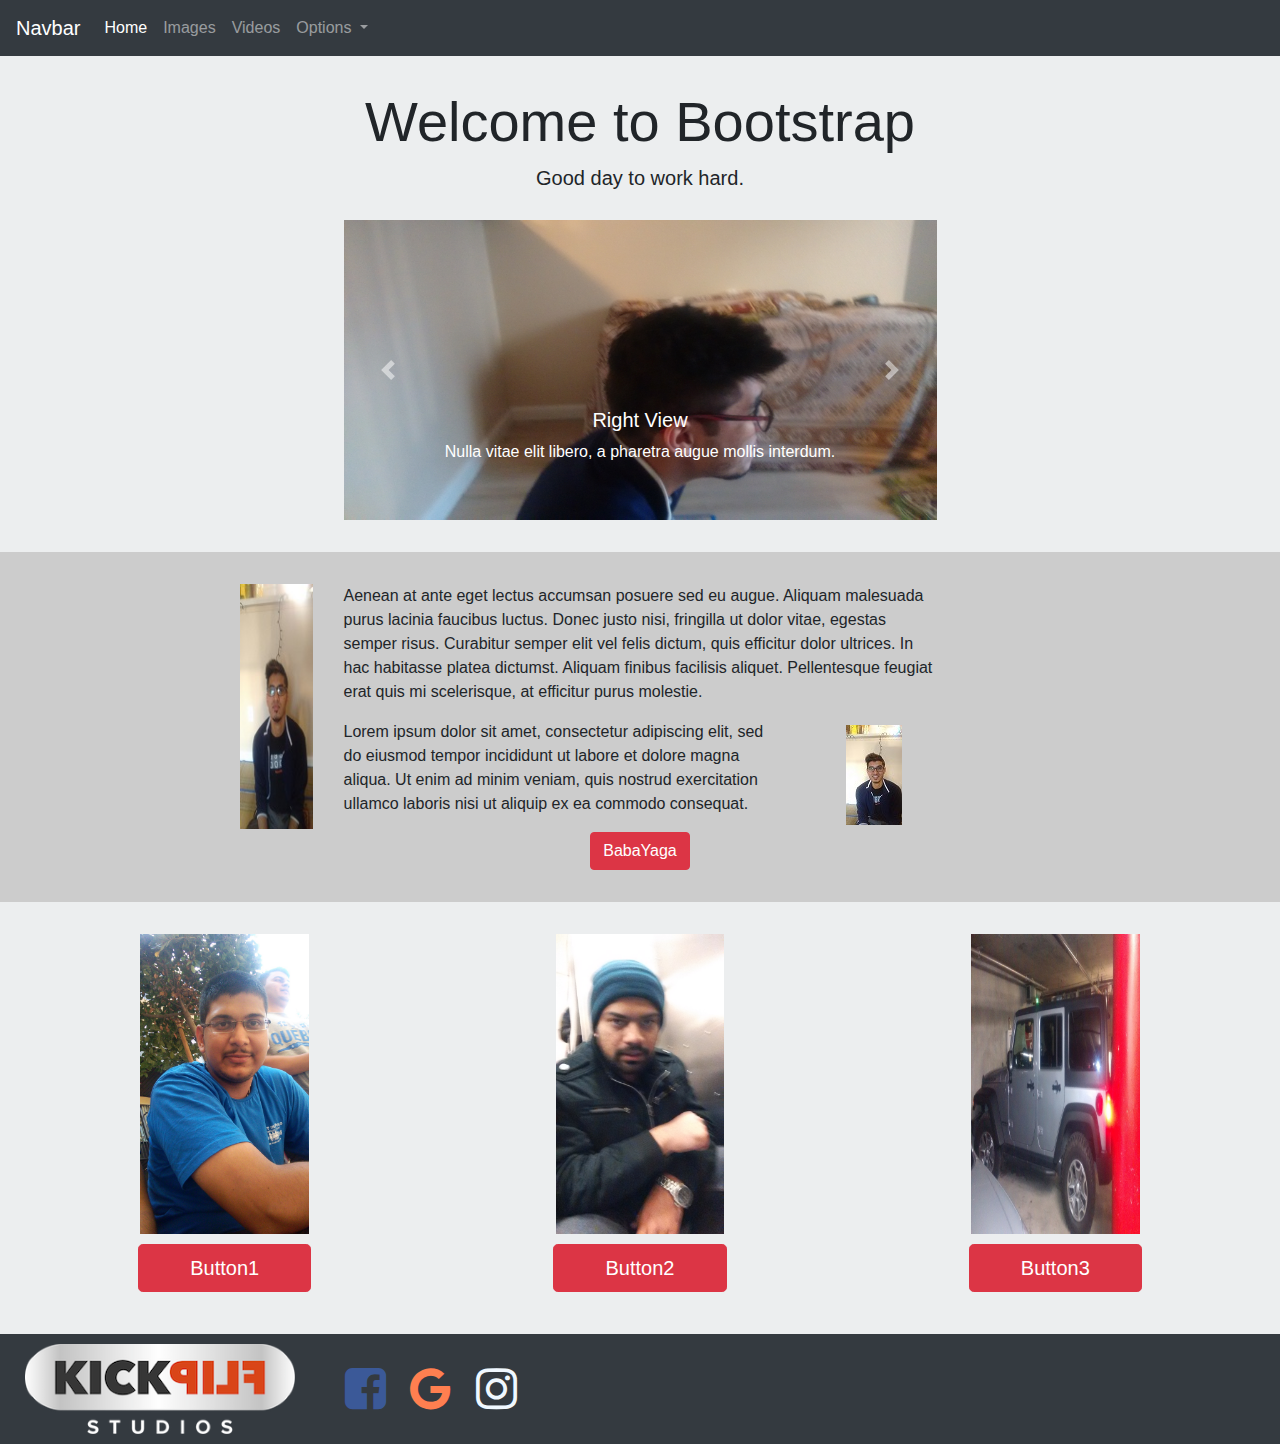
<file: New Project/index1.html>
<!doctype html>
<html lang="en">
  <head>
    <!-- Required meta tags -->
    <meta charset="utf-8">
    <meta name="viewport" content="width=device-width, initial-scale=1, shrink-to-fit=no">

    <!-- Bootstrap CSS -->
    <link rel="stylesheet" href="css/bootstrap-grid.min.css">
      <link rel="stylesheet" href="css/bootstrap.min.css">
      <link rel="stylesheet" href="https://cdnjs.cloudflare.com/ajax/libs/font-awesome/4.7.0/css/font-awesome.min.css">

            <!--Stylesheet-->
            <link rel="stylesheet" href="style.css">     
      
            
    <title>Skills Brush Up</title>
  </head>
  <body>
      
    <div class= "container-fluid first">
      <nav class="navbar navbar-expand-lg navbar-dark bg-dark">
  <a class="navbar-brand" href="#">Navbar</a>
  <button class="navbar-toggler" type="button" data-toggle="collapse" data-target="#navbarNavDropdown" aria-controls="navbarNavDropdown" aria-expanded="false" aria-label="Toggle navigation">
    <span class="navbar-toggler-icon"></span>
  </button>
  <div class="collapse navbar-collapse" id="navbarNavDropdown">
    <ul class="navbar-nav">
      <li class="nav-item active">
        <a class="nav-link" href="#">Home <span class="sr-only">(current)</span></a>
      </li>
      <li class="nav-item">
        <a class="nav-link" href="#">Images</a>
      </li>
      <li class="nav-item">
        <a class="nav-link" href="#">Videos</a>
      </li>
      <li class="nav-item dropdown">
        <a class="nav-link dropdown-toggle" href="#" id="navbarDropdownMenuLink" role="button" data-toggle="dropdown" aria-haspopup="true" aria-expanded="false">
          Options
        </a>
        <div class="dropdown-menu" aria-labelledby="navbarDropdownMenuLink">
          <a class="dropdown-item" href="#">Action</a>
          <a class="dropdown-item" href="#">Lorem</a>
          <a class="dropdown-item" href="#">Ipsem</a>
        </div>
      </li>
    </ul>
  </div>
</nav>
        <div class="section-light">
            <div class="row">
                <div class="col-sm-12">
            <div class="jumbotron jumbotron-fluid">
                      <div class="container">
                        <h1 class="display-4">Welcome to Bootstrap</h1>
                        <p class="lead">Good day to work hard.</p>
                      </div>
                    </div>
                    </div>
                </div>
            <div class="row">
             <div class="col"></div>
                <div class="col-sm-12 col-md-6">
                
                <div id="carouselExampleControls" class="carousel slide" data-ride="carousel">
                  <div class="carousel-inner">
                    <div class="carousel-item active">
                      <img src="images/1.jpg" class="d-block w-100" alt="first image">
                         <div class="carousel-caption d-none d-md-block">
                             <h5>Right View</h5>
                        <p>Nulla vitae elit libero, a pharetra augue mollis interdum.</p>
                        </div>
                    </div>
                    <div class="carousel-item">
                      <img src="images/2.jpg" class="d-block w-100" alt="second image">
                    </div>
                    <div class="carousel-item">
                      <img src="images/3.jpg" class="d-block w-100" alt="third image">
                    </div>
                  </div>
                  <a class="carousel-control-prev" href="#carouselExampleControls" role="button" data-slide="prev">
                    <span class="carousel-control-prev-icon" aria-hidden="true"></span>
                    <span class="sr-only">Previous</span>
                  </a>
                  <a class="carousel-control-next" href="#carouselExampleControls" role="button" data-slide="next">
                    <span class="carousel-control-next-icon" aria-hidden="true"></span>
                    <span class="sr-only">Next</span>
                  </a>
                </div>

                
                </div>
                <div class="col"></div>
            
            
            </div>
        
        </div>
        
<!--  Dark Section-->
        <div class="section-dark">
        <div class="row">
        <div class="col-sm-12 col-md-1 offset-md-2">
            <img class="img-fluid" src="images/4.jpg">
            
            </div>
            
            <div class="col-sm-12 col-md-6">
                <div class="row">
                <div class="col-sm-12">
                    <p>Aenean at ante eget lectus accumsan posuere sed eu augue. Aliquam malesuada purus lacinia faucibus luctus. Donec justo nisi, fringilla ut dolor vitae, egestas semper risus. Curabitur semper elit vel felis dictum, quis efficitur dolor ultrices. In hac habitasse platea dictumst. Aliquam finibus facilisis aliquet. Pellentesque feugiat erat quis mi scelerisque, at efficitur purus molestie. </p>
                    </div>
                
                </div>
                <div class="row">
                <div class="col-sm-12 col-md-9">
                    <p>
                    Lorem ipsum dolor sit amet, consectetur adipiscing elit, sed do eiusmod tempor incididunt ut labore et dolore magna aliqua. Ut enim ad minim veniam, quis nostrud exercitation ullamco laboris nisi ut aliquip ex ea commodo consequat.  
                    </p>
                
                </div>
                <div class="col-sm-12 col-md-3">
                <img class="img-fluid img-center img-padding" src="images/5.jpg">
                </div>
                    
                    </div>

        
                <div class="row">
            <div class="col-sm-12">
                <button type="button" class="btn btn-danger" data-toggle="modal" data-target="#exampleModal">BabaYaga</button>
            
            </div>
            </div>

                
           </div>
            
            <div class="col"></div>
            
                       
<!--main row class div-->
            </div>
        
            
           

        
<!--        Modal code-->
        <!-- Modal -->
<div class="modal fade" id="exampleModal" tabindex="-1" role="dialog" aria-labelledby="exampleModalLabel" aria-hidden="true">
  <div class="modal-dialog" role="document">
    <div class="modal-content">
      <div class="modal-header">
        <h5 class="modal-title" id="exampleModalLabel">Get in touch with Baby driver</h5>
        <button type="button" class="close" data-dismiss="modal" aria-label="Close">
<!--            the x symbol-->
          <span aria-hidden="true">&times;</span>
        </button>
      </div>
      <div class="modal-body">
            <!--self edit-->
          <div class="container-fluid">
          <div class="row">
              <div class="col-sm-12">
              
              <img class="img-fluid" src="images/2.jpg">
              </div>
              </div>
              
        <div class="row">
              <div class="col-sm-12">
              <div class="formwrapper">
            
            <form>
  <div class="form-group">
    <label for="formGroupExampleInput">What's the Job?</label>
    <input type="text" class="form-control" id="formGroupExampleInput" placeholder="your answer">
  </div>
  <div class="form-group">
    <label for="formGroupExampleInput2">How many Gold coins?</label>
    <input type="text" class="form-control" id="formGroupExampleInput2" placeholder="your answer">
  </div>
</form>
            
            </div>
              </div>   
            </div>
          </div>
      </div>
      <div class="modal-footer">
        <button type="button" class="btn btn-secondary" data-dismiss="modal">Close</button>
        <button type="button" class="btn btn-primary">Save changes</button>
      </div>
    </div>
  </div>
<!--End tag of modal-->
</div> 
                
    </div>
        
        <div class="section-light">
            <div class="row">
                <div class="col-sm-12">
                    <div class="row">
                      <div class="col-sm-12 col-lg-4 field">
                        
                        <img class="img-fluid img-center" src="images/rt.jpg">
                        
                        <div class="row">
                          <div class="col-sm-12">
                            
                            <button type="button" class="btn btn-danger btn-lg btncenter" data-toggle="modal" data-target=".bd-example-modal-lg">Button1</button>
                            </div>
                          
                          </div>
                          
                          
                        </div>
                        
                        <div class="col-sm-12 col-lg-4 field">
                        
                        <img class="img-fluid img-center" src="images/lt.jpg">
                         <div class="row">
                          <div class="col-sm-12">
                            
                            <button type="button" class="btn btn-danger btn-lg btncenter" data-toggle="modal" data-target=".bd-example-modal-md">Button2</button>
                            </div>
                          
                          </div>
                        
                        </div>
                        
                        
                        <div class="col-sm-12 col-lg-4 field">
                        
                        <img class="img-fluid img-center" src="images/car.jpg">
                        
                         <div class="row">
                          <div class="col-sm-12">
                            
                            <button type="button" class="btn btn-danger btn-lg btncenter" data-toggle="modal" data-target=".bd-example-modal-sm">Button3</button>
                            </div>
                          
                          </div>
                        </div>
                    </div>
                
                </div>
            </div>
  
            
        </div>

        
        
        
    <footer class="footer bg-dark">
      <div class="container-fluid">
        <div class="row">
          <div class="col-sm-12 col-lg-3">
            <img class="img-fluid footerImg" src="images/KFS_LIGHT.png">
          </div>
          <div class="col-sm-12 col-lg-9 socialWrapper">
              <a href="https://facebook.com" target="_blank">
              <i class="fa fa-facebook-square fa-3x"></i></a>
              <a href="https://google.com">
                  <i class="fa fa-google fa-3x"></i></a>
              <a href="https://instagram.com">
                  <i class="fa fa-instagram fa-3x"></i></a>
            
        </div>
        </div>
      </div>
    </footer>
        
        

            
<!-- New Modal tag-->
             <div class="modal fade bd-example-modal-lg" tabindex="-1" role="dialog" aria-labelledby="myLargeModalLabel" aria-hidden="true">
  <div class="modal-dialog modal-lg">
    <div class="modal-content">
       <div class="embed-responsive embed-responsive-16by9">
  <iframe class="embed-responsive-item" src="https://www.youtube.com/embed/zpOULjyy-n8?rel=0" allowfullscreen></iframe>
</div>
        <p>This is how he do it!!</p>
        
    </div>
  </div>
</div>
            
<!--  second-->
            <div class="modal fade bd-example-modal-md" tabindex="-1" role="dialog" aria-labelledby="myLargeModalLabel" aria-hidden="true">
  <div class="modal-dialog modal-md">
    <div class="modal-content">
       <div class="embed-responsive embed-responsive-16by9">
  <iframe class="embed-responsive-item" src="https://www.youtube.com/embed/zpOULjyy-n8?rel=0" allowfullscreen></iframe>
</div>
        <p>This is how he do it!!</p>
        
    </div>
  </div>
</div> 
<!--  Third-->
       <div class="modal fade bd-example-modal-sm" tabindex="-1" role="dialog" aria-labelledby="myLargeModalLabel" aria-hidden="true">
  <div class="modal-dialog modal-sm">
    <div class="modal-content">
       <div class="embed-responsive embed-responsive-16by9">
  <iframe class="embed-responsive-item" src="https://www.youtube.com/embed/zpOULjyy-n8?rel=0" allowfullscreen></iframe>
</div>
        <p>This is how he do it!!</p>
        
    </div>
  </div>
</div>      
<!-- End of modal-->
          
        
<!-- Last div -->
        </div>
      
      
    <!-- Optional JavaScript -->
    <!-- jQuery first, then Popper.js, then Bootstrap JS -->
    <script src="https://code.jquery.com/jquery-3.3.1.slim.min.js" integrity="sha384-q8i/X+965DzO0rT7abK41JStQIAqVgRVzpbzo5smXKp4YfRvH+8abtTE1Pi6jizo" crossorigin="anonymous"></script>
    <script src="https://cdnjs.cloudflare.com/ajax/libs/popper.js/1.14.7/umd/popper.min.js" integrity="sha384-UO2eT0CpHqdSJQ6hJty5KVphtPhzWj9WO1clHTMGa3JDZwrnQq4sF86dIHNDz0W1" crossorigin="anonymous"></script>
    <script src="js/bootstrap.min.js"></script>
  </body>
</html>
</file>
<file: New Project/style.css>
.container-fluid.first {
    
    margin: 0px;
    padding: 0px;
    
}
.jumbotron{
    text-align:center;
    background: none;
    
}


.d-block {
    
    height:300px;
    
    
}


.jumbotron {
/* margin-top: 10%;*/
 padding: 0px;
 height: 100px;
}

.section-light{
 background-color: #eceeef;  
 padding: 2rem;
}

/*
.smallimg img{
height: 50%;
margin-bottom: -20px;
}

.fitimg img{
    height: 100px;
    
}
*/

.section-dark{
    
    background-color: #cccccc;
    padding: 2rem;
    display: block;
/*    height: 325px;*/
/*    padding-bottom: 0px;*/
    
}

.btn-danger{
    display: block;
    margin: auto;
    
}

.modal-title {
    display: block;
    margin: auto;
}

.formwrapper {
    
    padding: 2rem;
}

.field img{
    height: 300px;
    
}

.img-center {
    display: block;
    margin: auto;
}

.img-padding {
    padding: 5px;
    
}

.btncenter {
    display: block;
    margin: auto;
    margin-top: 10px;
    margin-bottom: 10px;
    width:45%;
    
}


.footerImg{
/*    background-color: red;*/
    padding: 10px;
}

.fa {
    margin: 10px;
    
}
.fa-facebook-square{
    color: #3b5998; 
}

.fa-google {
    color: coral;
}

.fa-instagram {
    color: aliceblue;
}

.socialWrapper{
    margin: auto;
}
</file>
